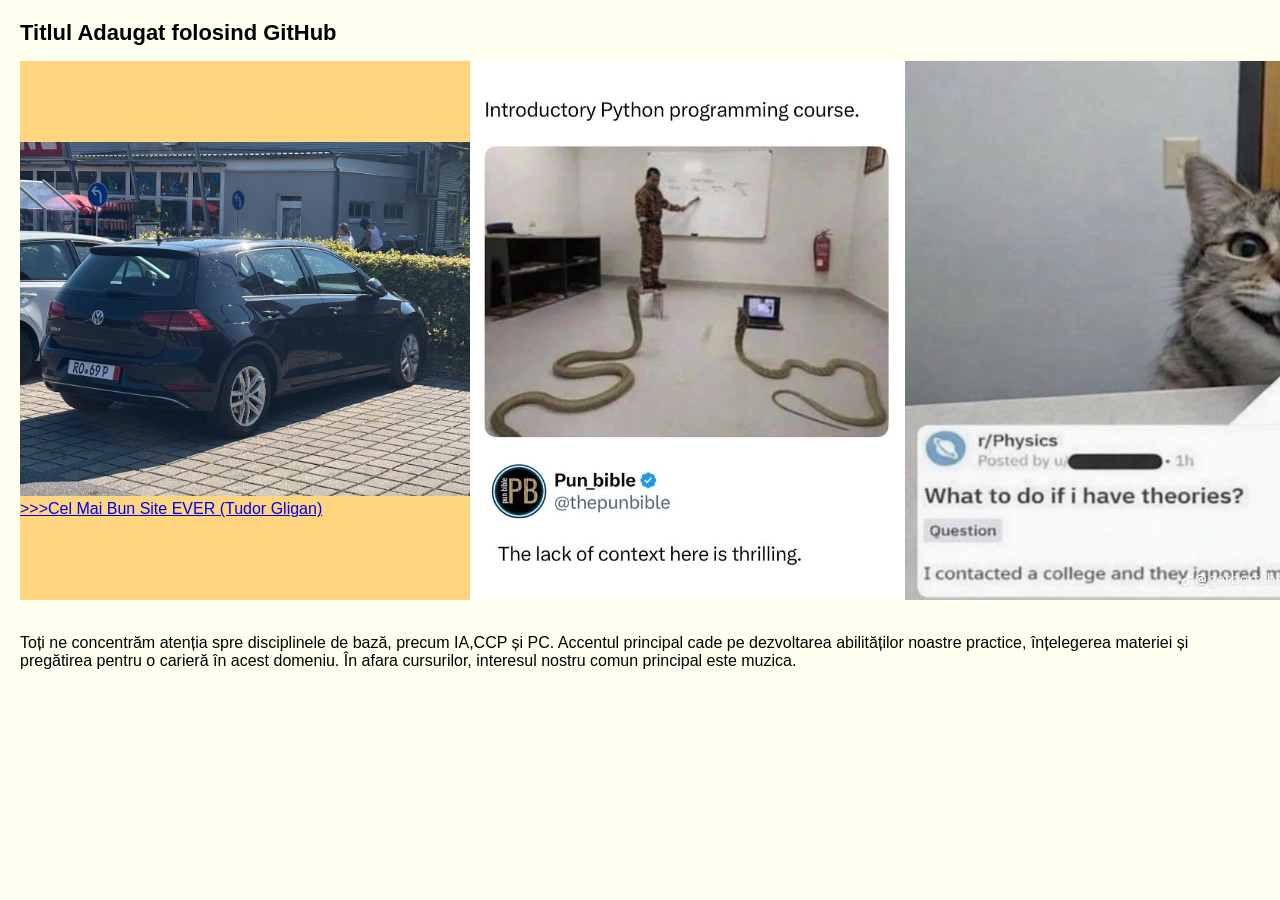
<file: Index.html>
<!DOCTYPE html>
<html lang="ro">
<html>
<head>
<meta charset="utf-8">
<link rel="stylesheet" href="stil.css">
<title> Index Site-uri </title>
</head>
<body>
  <h1> Titlul Adaugat folosind GitHub</h1>
<div class="slideshow-container" style="display: flex; align-items: center; justify-content: space-between;">
  
  <div class="slide">
    <a href="pagini/Site_TudorGligan.html">
      <img src="imagini/Untitled.png" alt="Tudor Gligan" style="width:450px; max-height:450px;">
      <div class="text-nume">>>>Cel Mai Bun Site EVER (Tudor Gligan)</div>
    </a>
  </div>

  <div class="slide">
    <a href="pagini/Prezentare_KissLuca.html">
      <img src="imagini/eu.png" alt="Kiss Luca" style="width:450px; max-height:450px;">
      <div class="text-nume">>>>Site-ul Domnului Kiss Luca</div>
    </a>
  </div>

  <div class="slide">
    <a href="pagini/Cotoara_Alexandru_Cristian_catalog.html">
      <img src="imagini/imagine.jpg" alt="Cotoară Alexandru" style="width:450px; max-height:450px;">
      <div class="text-nume">>>>Site-ul Domnului Cotoară Alexandru</div>
    </a>
  </div>
  <img src="imagini/imagine_noua_2.jpg" alt="amuzant_2" style="max-width:550px; max-height:539px;">
 <img src="imagini/imagine_noua.jpg" alt="amuzant" style="max-width:550px; max-height:550px;">
</div>
<br>
<p> Toți ne concentrăm atenția spre disciplinele de bază, precum IA,CCP și PC. Accentul principal cade pe dezvoltarea abilităților noastre practice, înțelegerea materiei și pregătirea pentru o carieră în acest domeniu. În afara cursurilor, interesul nostru comun principal este muzica. </p>
<script>

let slideIndex = 0;
let timerVar; 
function afiseazaSlideuri() {
    let i;
    let slideuri = document.getElementsByClassName("slide");
    for (i = 0; i < slideuri.length; i++) {
        slideuri[i].style.display = "none";  
    }
    
    
    slideIndex++;
    if (slideIndex > slideuri.length) { slideIndex = 1 }    
    
    
    slideuri[slideIndex - 1].style.display = "block";  
    
    timerVar = setTimeout(afiseazaSlideuri, 3000); 
}

document.addEventListener('keydown', function(event) {
    let slideuri = document.getElementsByClassName("slide");
    
    if(event.key === "ArrowLeft" || event.key === "ArrowRight") {
        clearTimeout(timerVar); 
        
        slideuri[slideIndex - 1].style.display = "none";
        
        if(event.key === "ArrowLeft") {
            slideIndex--;
            if (slideIndex < 1) { slideIndex = slideuri.length; }
        } else if(event.key === "ArrowRight") {
            slideIndex++;
            if (slideIndex > slideuri.length) { slideIndex = 1; }
        }
        
        slideuri[slideIndex - 1].style.display = "block";
        
        timerVar = setTimeout(afiseazaSlideuri, 3000);
    }
});

afiseazaSlideuri();
</script>
</body>
</html>
</file>
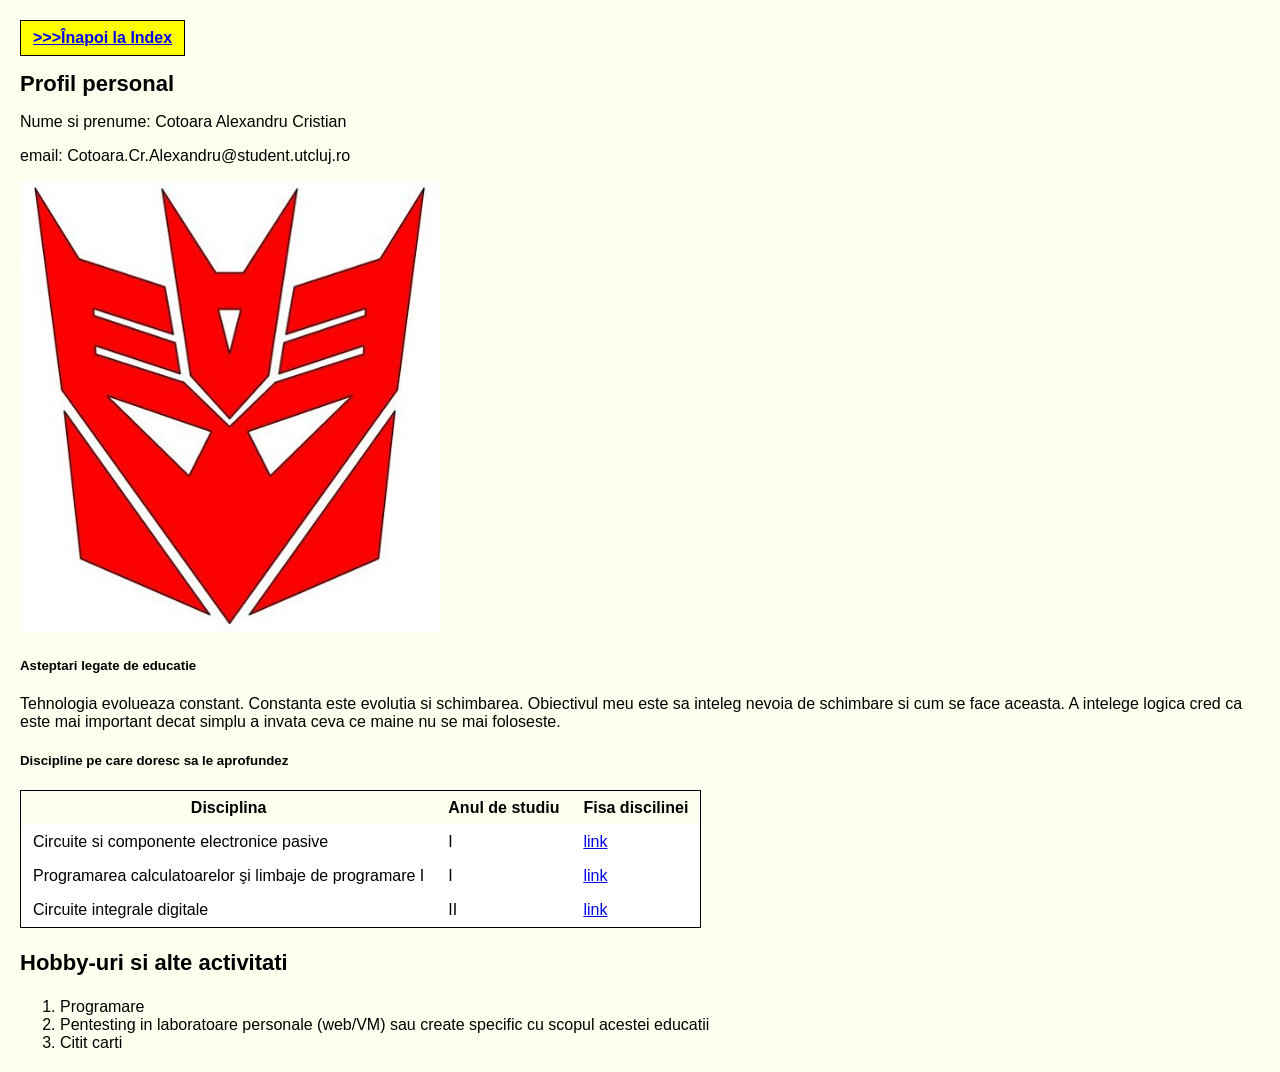
<file: pagini/Cotoara_Alexandru_Cristian_catalog.html>
<!DOCTYPE html>
<html lang="ro">
<head>
<meta charset="UTF-8">
<title>Despre mine</title>
 
</head>
 
    <table border="1" bordercolor="black">
  <tr bgcolor="yellow">
 <th> <a href="../index.html">>>>Înapoi la Index </a> </th>
  </tr>
   </table>
<body>
 <link rel="stylesheet" href="../stil.css">
	<h1>Profil personal</h1>
<p>Nume si prenume: Cotoara Alexandru Cristian</p>
<p>email: Cotoara.Cr.Alexandru@student.utcluj.ro</p>
 
	<img src="../imagini/imagine.jpg" alt="poza">
 
	<h5>Asteptari legate de educatie</h5>
<p>Tehnologia evolueaza constant. Constanta este evolutia si schimbarea. Obiectivul meu este sa inteleg nevoia de schimbare si cum se face aceasta. A intelege logica cred ca este mai important decat simplu a invata ceva ce maine nu se mai foloseste.</p>
 
 
	<h5>Discipline pe care doresc sa le aprofundez</h5>
<table>
<tr>
<th>Disciplina</th>
<th>Anul de studiu</th>
<th>Fisa discilinei</th>
</tr>
<tr>
<td>Circuite si componente electronice pasive</td>
<td>I</td>
<td><a href="https://etti.utcluj.ro/files/Acasa/Site/FiseDisciplina/T1_An_I_II/05a.pdf" alt="link-ul?">link</a></td>
</tr>
<tr>
<td> Programarea calculatoarelor şi limbaje de programare I</td>
<td>I</td>
<td><a href="https://etti.utcluj.ro/files/Acasa/Site/FiseDisciplina/T1_An_I_II/04a.pdf" alt="ce sa intamplat cu link-ul">link</a></td>
</tr>
<tr>
<td>Circuite integrale digitale</td>
<td>II</td>
<td><a href="https://etti.utcluj.ro/files/Acasa/Site/FiseDisciplina/T1_An_I_II/19a.pdf" alt="ce sa intamplat cu link-ul">link</a></td>
</tr>
</table>
 
	<h3>Hobby-uri si alte activitati</h3>
<ol>
<li>Programare</li>
<li>Pentesting in laboratoare personale (web/VM) sau create specific cu scopul acestei educatii</li>
<li>Citit carti</li>
</ol>
 
</body>
 
 
<footer>
 
</footer>
</file>
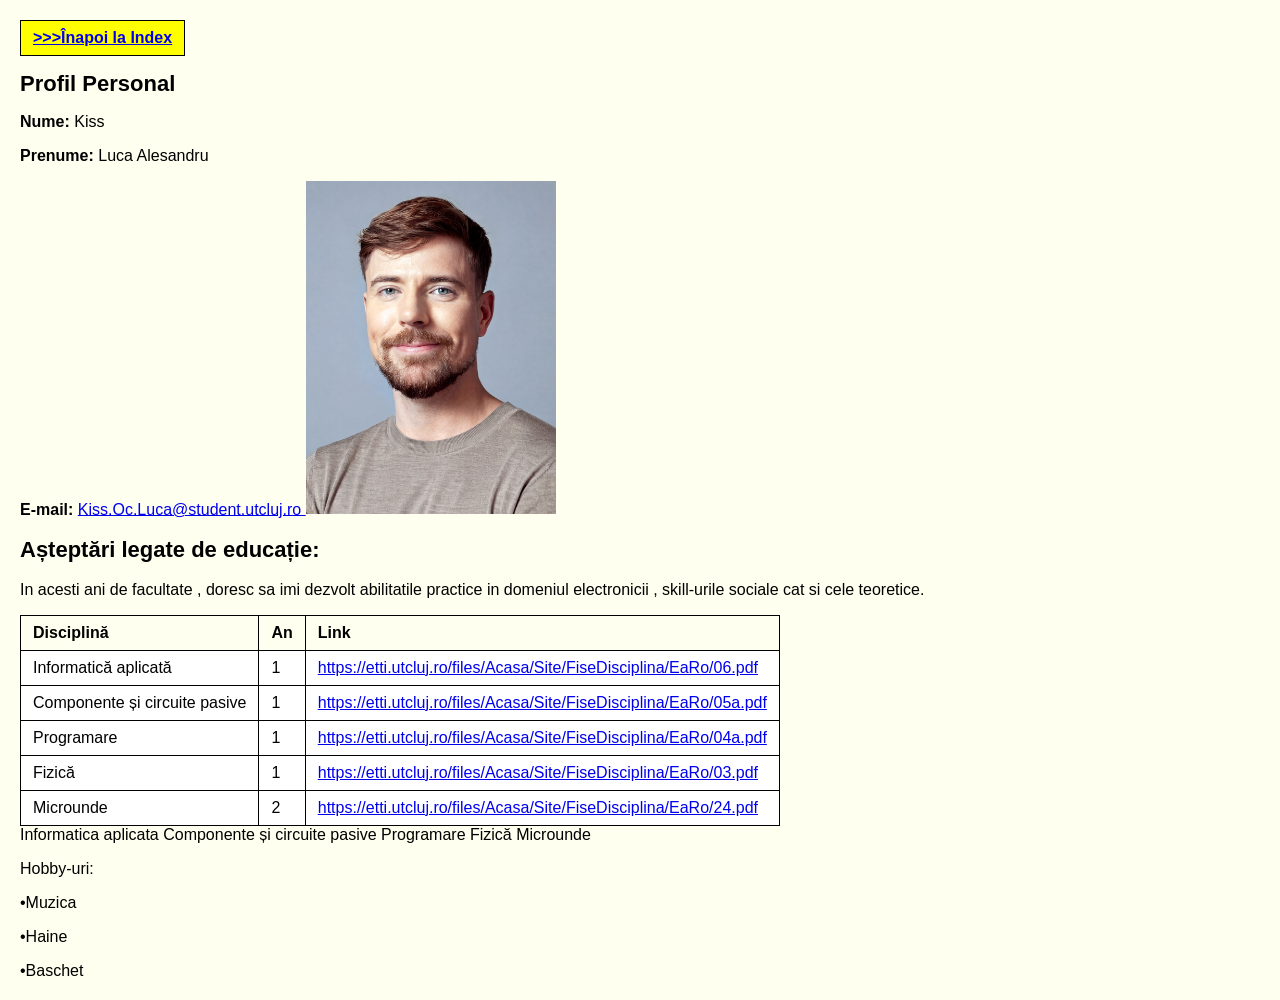
<file: pagini/Prezentare_KissLuca.html>
<!DOCTYPE html>
<html lang="ro">
   <table border="1" bordercolor="black">
  <tr bgcolor="yellow">
 <th> <a href="../index.html">>>>Înapoi la Index </a> </th>
  </tr>
   </table>
<head>
 <link rel="stylesheet" href="../stil.css">
  <meta charset="utf-8">
  <title>Pagina personala - Kiss Luca</title>
</head>
<body>
   <h1>Profil Personal </h1>
   <p>
   <strong>Nume:</strong> Kiss
   </p>
   <p>
   <strong>Prenume:</strong> Luca Alesandru
   </p>
   <p>
   <strong>E-mail: </strong>
   <a href="Kiss.Oc.Luca@student.utcluj.ro">
          Kiss.Oc.Luca@student.utcluj.ro
		  </a>
	<img src="../imagini/eu.png"
           alt="Poza mea"
          width="250">
<h2>Așteptări legate de educație:</h2>
<p>
	In acesti ani de facultate , doresc sa imi dezvolt abilitatile practice in domeniul electronicii , skill-urile sociale cat si cele teoretice.		  
  </p>
  <title>Tabel Discipline</title>
    <style>
        table {
            border-collapse: collapse;
        }

        th, td {
            border: 1px solid black;
            padding: 8px 12px;
            text-align: left;
        }

        th {
            font-weight: bold;
        }
    </style>
</head>
<body>

<table>
    <thead>
        <tr>
            <th>Disciplină</th>
            <th>An</th>
            <th>Link</th>
        </tr>
    </thead>
    <tbody>
        <tr>
            <td>Informatică aplicată</td>
            <td>1</td>
            <td><a href="https://etti.utcluj.ro/files/Acasa/Site/FiseDisciplina/EaRo/06.pdf" target="_blank">https://etti.utcluj.ro/files/Acasa/Site/FiseDisciplina/EaRo/06.pdf</a></td>
        </tr>
        <tr>
            <td>Componente și circuite pasive</td>
            <td>1</td>
            <td><a href="https://etti.utcluj.ro/files/Acasa/Site/FiseDisciplina/EaRo/05a.pdf" target="_blank">https://etti.utcluj.ro/files/Acasa/Site/FiseDisciplina/EaRo/05a.pdf</a></td>
        </tr>
        <tr>
            <td>Programare</td>
            <td>1</td>
            <td><a href="https://etti.utcluj.ro/files/Acasa/Site/FiseDisciplina/EaRo/04a.pdf" target="_blank">https://etti.utcluj.ro/files/Acasa/Site/FiseDisciplina/EaRo/04a.pdf</a></td>
        </tr>
        <tr>
            <td>Fizică</td>
            <td>1</td>
            <td><a href="https://etti.utcluj.ro/files/Acasa/Site/FiseDisciplina/EaRo/03.pdf" target="_blank">https://etti.utcluj.ro/files/Acasa/Site/FiseDisciplina/EaRo/03.pdf</a></td>
        </tr>
        <tr>
            <td>Microunde</td>
            <td>2</td>
            <td><a href="https://etti.utcluj.ro/files/Acasa/Site/FiseDisciplina/EaRo/24.pdf" target="_blank">https://etti.utcluj.ro/files/Acasa/Site/FiseDisciplina/EaRo/24.pdf</a></td>
        </tr>
    </tbody>
</table>
  
  <tr>
       <td> Informatica aplicata </td>
       <td> Componente și circuite pasive</td>
       <td> Programare</td>
       <td>Fizică</td>
       <td> Microunde</td>
  </tr>
  
  
  
  
  
  
  
  
  <p>Hobby-uri:</p>
     <p>•Muzica</p>
	 <p>•Haine</p>
	 <p>•Baschet</p>
  
</body>
</html>
</file>
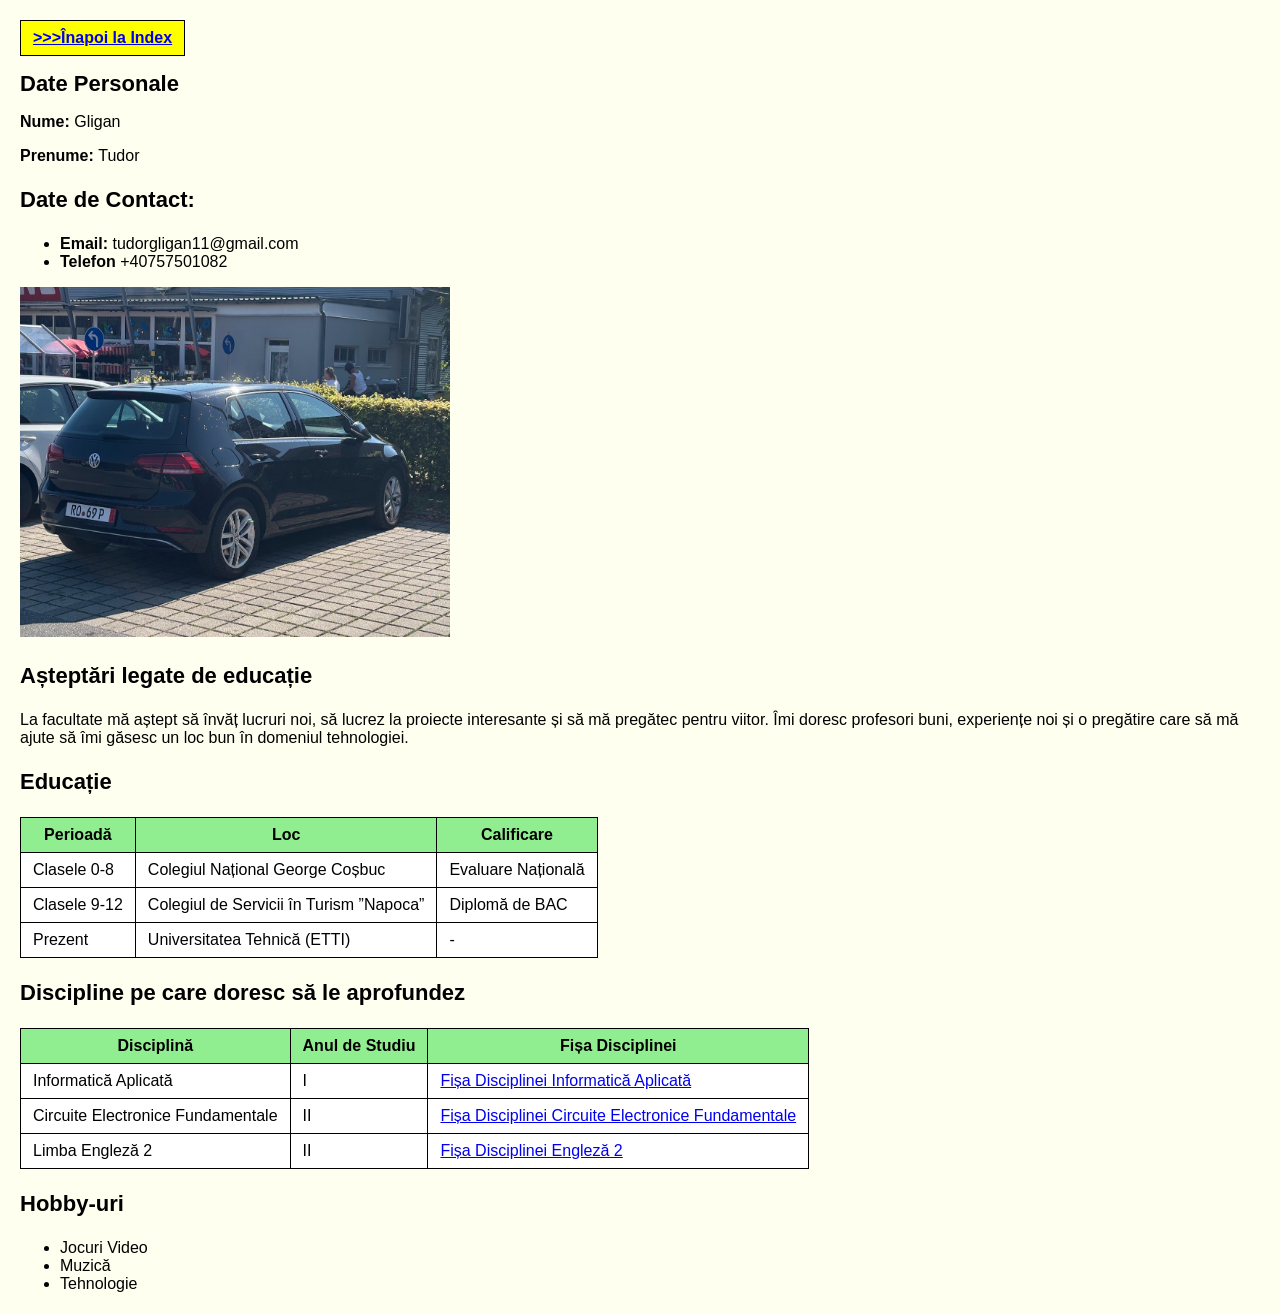
<file: pagini/Site_TudorGligan.html>
<!DOCTYPE html>
<html lang="ro">
 <head>
 <meta charset="utf-8">
 <body>
   <title>Date Personale</title>
   <table border="1" bordercolor="black">
  <tr bgcolor="yellow">
 <th> <a href="../index.html">>>>Înapoi la Index </a></th>
  </tr>
   </table>
 <body>
 <link rel="stylesheet" href="../stil.css">
 </body>
   <h1> Date Personale </h1>
   <p><b> Nume: </b> Gligan </p>
   <p><b> Prenume: </b> Tudor </p>
   <h3> Date de Contact: </h3>
   <ul>
    <li><b> Email: </b> tudorgligan11@gmail.com </li>
	<li><b> Telefon </b> +40757501082 </li>
   </ul>
   <img src="../imagini/Untitled.png" width="430" height="350">
   <h3> Așteptări legate de educație </h3>
   <p> La facultate mă aștept să învăț lucruri noi, să lucrez la proiecte interesante și să mă pregătec pentru viitor. Îmi doresc profesori buni, experiențe noi și o pregătire care să mă ajute să îmi găsesc un loc bun în domeniul tehnologiei. </p>
   <h3> Educație </h3>
   <table border="1">
    <tr bgcolor="lightgreen">
	 <th> Perioadă </th>
	 <th> Loc </th>
	 <th> Calificare </th>
	</tr>
    <tr>
	 <td> Clasele 0-8 </td>
	 <td> Colegiul Național George Coșbuc </td>
	 <td> Evaluare Națională </td>
	</tr>
	<tr>
	 <td> Clasele 9-12 </td>
	 <td> Colegiul de Servicii în Turism ”Napoca” </td>
	 <td> Diplomă de BAC </td>
	</tr>
	<tr>
	 <td> Prezent </td> 
	 <td> Universitatea Tehnică (ETTI) </td> 
	 <td> - </td>
	</tr>
   </table>
   <h3> Discipline pe care doresc să le aprofundez </h3>
   <table border="1">
    <tr bgcolor="lightgreen">
	 <th> Disciplină </th>
	 <th> Anul de Studiu </th>
	 <th> Fișa Disciplinei </th>
	</tr>
	<tr>
	 <td> Informatică Aplicată </td>
	 <td> I </td> 
	 <td> <a href="https://etti.utcluj.ro/files/Acasa/Site/FiseDisciplina/T1_An_I_II/06b.pdf"> Fișa Disciplinei Informatică Aplicată </a></td>
	</tr>
	<tr>
	 <td> Circuite Electronice Fundamentale </td>
	 <td> II </td>
	 <td><a href="https://etti.utcluj.ro/files/Acasa/Site/FiseDisciplina/T1_An_I_II/19b.pdf"> Fișa Disciplinei Circuite Electronice Fundamentale </a></td>
	</tr>
	<tr>
	 <td> Limba Engleză 2 </td>
	 <td> II </td>
	 <td> <a href="https://etti.utcluj.ro/files/Acasa/Site/FiseDisciplina/T1_An_I_II/21_10b.pdf"> Fișa Disciplinei Engleză 2</a></td>
	</td>
   </table>
   <h3> Hobby-uri </h3>
   <ul>
	<li> Jocuri Video </li>
	<li> Muzică </li>
	<li> Tehnologie </li>
   </ul>
 </body>
</head>
</file>
<file: stil.css>
body { 
        background-color: #fffff0;
        font-family: Arial, sans-serif;
		margin: 20px;
		}
	table {
	    border: 1px solid #000000;
		max-width: 800px;
		border-collapse: collapse;;
		max-width: 800px;
		}
	th, td {
	    padding: 8px 12px;
	    text-align: middle;
	}
	td {
	    background-color: #FFFFFF;
	}
	p {
	    font-size: 16px;
	}
	h1 {
	    font-family: Arial, sans-serif;
	    font-size: 22px;
	}
	h2 {
	    font-family: Arial, sans-serif;
	    font-size: 22px;
	}
	h3 {
	    font-family: Arial, sans-serif;
	    font-size: 22px;
	}
	div {
	    background-color: #FFD580;
	}
.slide {
  display: none; 
}
</file>
